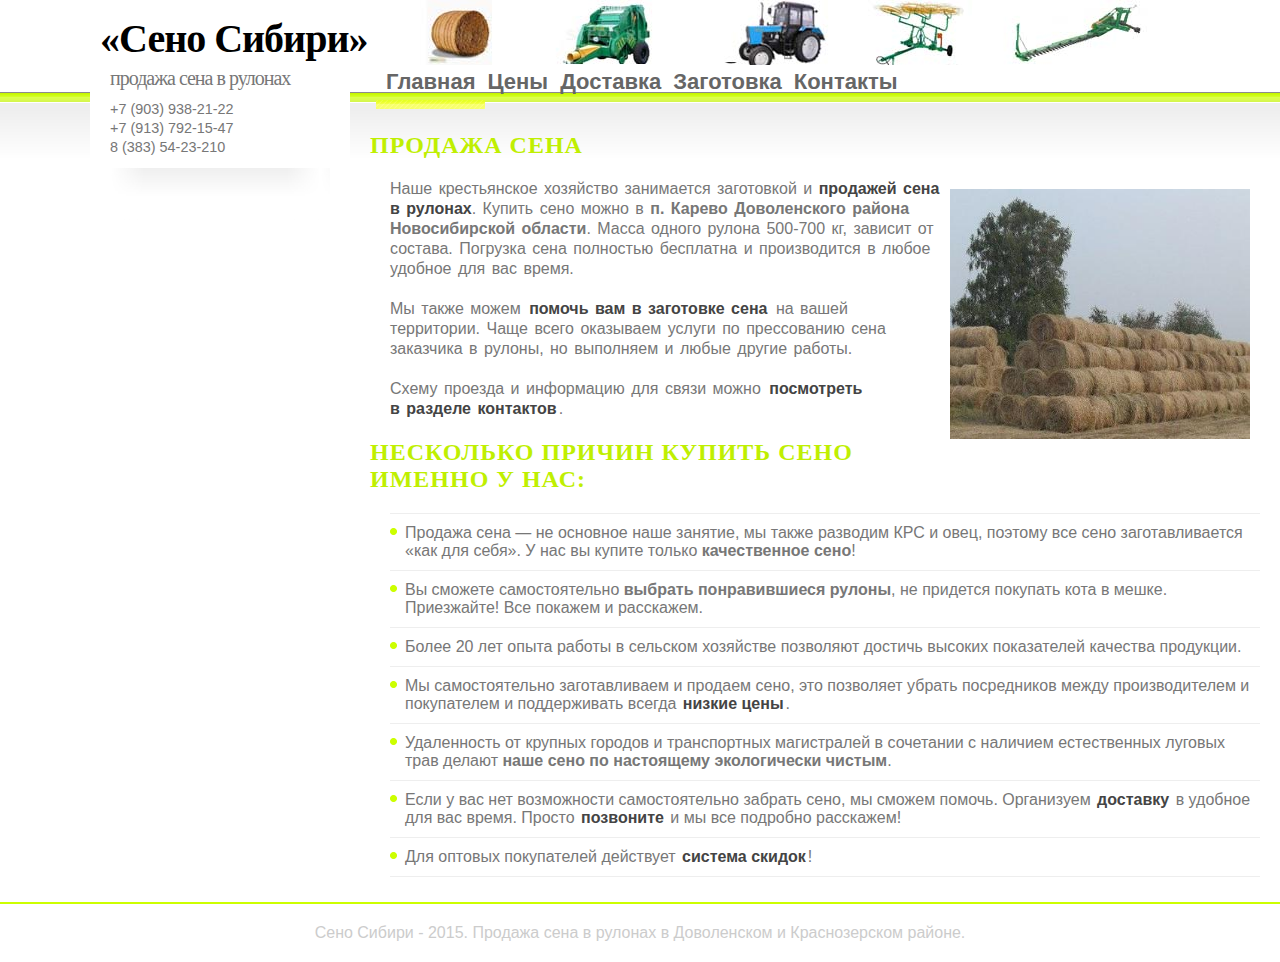
<file: index.html>
<!DOCTYPE html PUBLIC "-//W3C//DTD XHTML 1.1//EN" "http://www.w3.org/TR/xhtml11/DTD/xhtml11.dtd">
<html xmlns="http://www.w3.org/1999/xhtml" xml:lang="en">
<head>
<title>Купить сено в Доволенском и Краснозерском районах | Cено в рулонах</title>
<meta name="description" content="Мы занимаемся продажей сена в рулонах в Новосибирской области. Доставка по Доволенскому и Краснозерскому районам. Для заказа звоните по телефону 83835423210."></meta>
        <meta name="keywords" content="купить сено, цена сена, сено в рулонах, сено в Довольном"></meta>
<meta http-equiv="content-type" content="text/html; charset=utf-8" />
<link rel="stylesheet" href="css/1.css" type="text/css" media="screen,projection" />
</head>
<body>
<div id="container">
  <div id="header">
    <h1><a href="index.html">«Сено Сибири»</a></h1>
    <h3></h3>
  </div>
  <div id="menu">
  <ul id="nav">
    <li><a href="index.html" class="active">Главная</a></li>
    <li><a href="price/index.html"o>Цены</a></li>
    <li><a href="dostavka-sena/index.html">Доставка</a></li>
    <li><a href="zagotovka/index.html">Заготовка</a></li>
    <li><a href="contacts/index.html">Контакты</a></li>
  </ul>
  </div>
  <br class="clear" />
  <div id="sidebar">
    <h1><nobr>продажа сена в рулонах</nobr></h1>
    <p>+7 (903) 938-21-22<br>
       +7 (913) 792-15-47<br>
         8 (383) 54-23-210</p>
    
   <div id="sidebar_bottom"></div>
  </div>
  <div id="content">
    	<h1>Продажа сена</h1>
	<p><img title="Сено в рулоне" src="images/rulons.jpg" alt="Сено в рулоне" style="float: right; margin: 10px;" height="250" width="300" />Наше крестьянское хозяйство занимается заготовкой и <span class="strong" style="color:#444;">продажей сена в рулонах</span>. Купить сено можно в <strong>п. Карево Доволенского района Новосибирской области</strong>. Масса одного рулона 500-700 кг, зависит от состава. Погрузка сена полностью бесплатна и производится в любое удобное для вас время.</p>
	<p>Мы также можем <strong><a title="Заготовка сена" href="zagotovka/index.html">помочь вам в заготовке сена</a></strong> на вашей территории. Чаще всего оказываем услуги по прессованию сена заказчика в рулоны, но выполняем и любые другие работы.</p>
	<p>Схему проезда и информацию для связи можно <strong><a title="Посмотреть схему проезда" href="contacts/index.html">посмотреть в&nbsp;разделе контактов</a></strong>.</p>   
<h2 >Несколько причин купить сено именно у нас:</h2>
<ul>
<li>
Продажа сена — не основное наше занятие, мы также разводим КРС и овец, поэтому все сено заготавливается «как для себя». У нас вы купите только <strong>качественное сено</strong>!
</li>
<li>
Вы сможете самостоятельно <strong>выбрать понравившиеся рулоны</strong>, не придется покупать кота в мешке. Приезжайте! Все покажем и расскажем.
</li>
<li>
Более 20 лет опыта работы в сельском хозяйстве позволяют достичь высоких показателей качества продукции.</li>
<li>
Мы самостоятельно заготавливаем и продаем сено, это позволяет убрать посредников между производителем и покупателем и поддерживать всегда <strong><span class="strong"><a title="Перейти в&nbsp;раздел цен" href="price/index.html">низкие цены</a></strong></span>.

</li>
<li>
Удаленность от крупных городов и транспортных магистралей в сочетании с наличием естественных луговых трав делают <strong>наше сено по настоящему экологически чистым</strong>.
</li>
<li>
Если у вас нет возможности самостоятельно забрать сено, мы сможем помочь. Организуем <strong><a title="Перейти в&nbsp;раздел доставки" href="dostavka-sena/index.html">доставку</a></strong> в удобное для вас время. Просто <strong><a title="Перейти в&nbsp;раздел контактов" href="contacts/index.html">позвоните</a></strong> и мы все подробно расскажем!
</li>

<li>
Для оптовых покупателей действует <strong><a title="Перейти в&nbsp;раздел цен" href="price/index.html">система скидок</a></strong>!
</li>
</ul>
</div>

<!-- Yandex.Metrika counter -->
<script type="text/javascript">
(function (d, w, c) {
    (w[c] = w[c] || []).push(function() {
            try {
                        w.yaCounter30207909 = new Ya.Metrika({id:30207909,
                                            webvisor:true,
                                                                clickmap:true,
                                                                                    trackLinks:true,
                                                                                                        accurateTrackBounce:true});
                                                                                                                } catch(e) { }
                                                                                                                    });

    var n = d.getElementsByTagName("script")[0],
            s = d.createElement("script"),
                    f = function () { n.parentNode.insertBefore(s, n); };
                        s.type = "text/javascript";
                            s.async = true;
                                s.src = (d.location.protocol == "https:" ? "https:" : "http:") + "//mc.yandex.ru/metrika/watch.js";

    if (w.opera == "[object Opera]") {
            d.addEventListener("DOMContentLoaded", f, false);
                } else { f(); }
                })(document, window, "yandex_metrika_callbacks");
                </script>
                <noscript><div><img src="//mc.yandex.ru/watch/30207909" style="position:absolute; left:-9999px;" alt="" /></div></noscript>
                <!-- /Yandex.Metrika counter -->

</div>
</div>
<div id="footer">
Сено Сибири - 2015. Продажа сена в рулонах в Доволенском и Краснозерском районе.
</div>
</body>
</html>
</file>
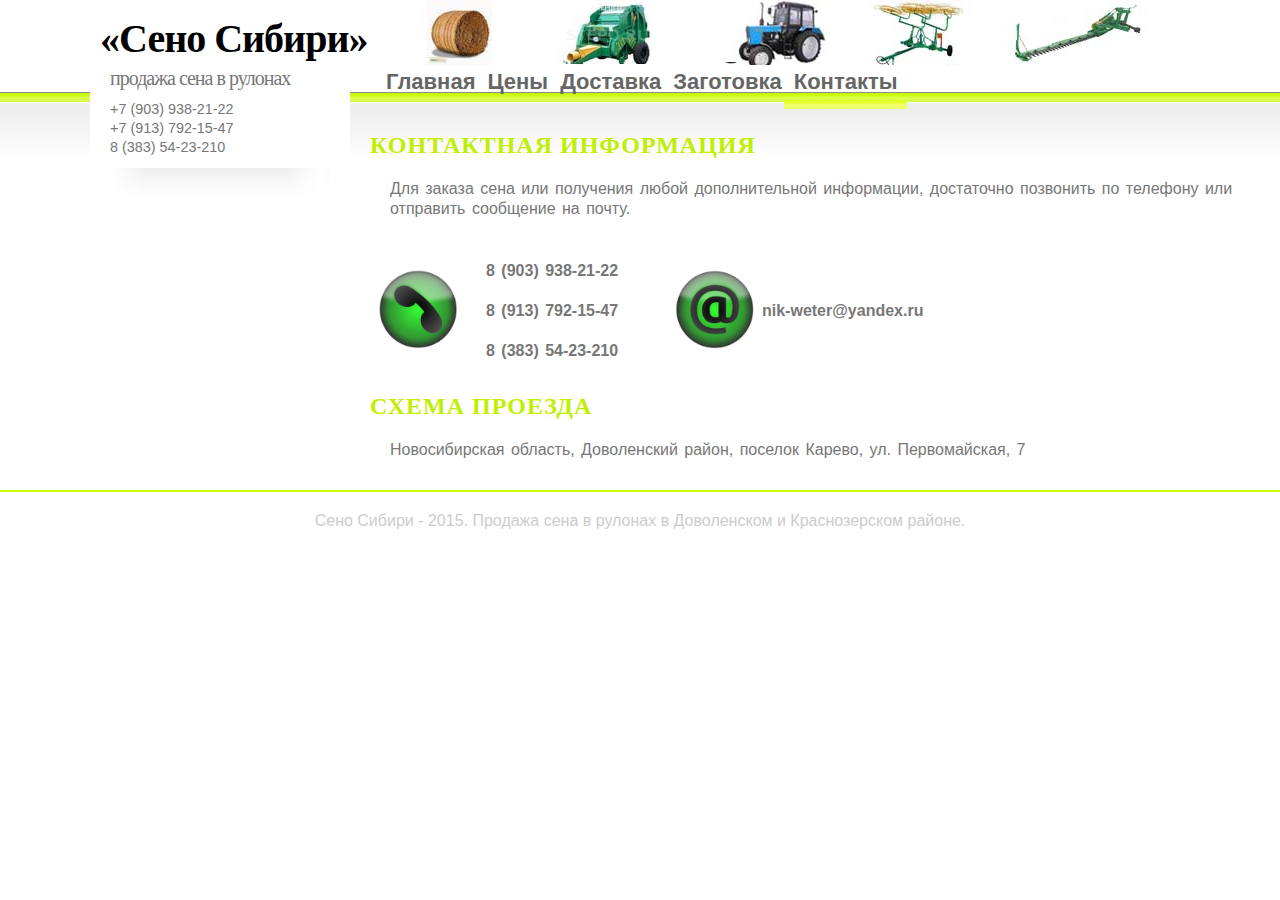
<file: contacts/index.html>
<!DOCTYPE html PUBLIC "-//W3C//DTD XHTML 1.1//EN" "http://www.w3.org/TR/xhtml11/DTD/xhtml11.dtd">
<html xmlns="http://www.w3.org/1999/xhtml" xml:lang="en">
<head>
<title>Где купить сена | Продажа сена в Новосибирской области</title>
<meta name="description" content="Где купить сено в Новосибирской области? В поселке Карево Доволенского района! Продажа сена в рулонах. Доставка. Для заказа звоните по телефону 83835423210"></meta>
        <meta name="keywords" content="где купить сено, сено в рулонах, сено Довольное, сено Краснозерское"></meta>
<meta http-equiv="content-type" content="text/html; charset=utf-8" />
<link rel="stylesheet" href="../css/1.css" type="text/css" media="screen,projection" />
</head>
<body>
<div id="container">
  <div id="header">
    <h1><a href="index.html">«Сено Сибири»</a></h1>
    <h3></h3>
  </div>
  <div id="menu">
  <ul id="nav">
    <li><a href="../index.html">Главная</a></li>
    <li><a href="../price/index.html"o>Цены</a></li>
    <li><a href="../dostavka-sena/index.html">Доставка</a></li>
    <li><a href="../zagotovka/index.html">Заготовка</a></li>
    <li><a href="index.html" class="active">Контакты</a></li>
  </ul>
  </div>
  <br class="clear" />
  <div id="sidebar">
    <h1><nobr>продажа сена в рулонах</nobr></h1>
   <p>+7 (903) 938-21-22<br>
      +7 (913) 792-15-47<br>
       8 (383) 54-23-210</p> 
    
   <div id="sidebar_bottom"></div>
  </div>
  <div id="content">
   <h1>Контактная информация</h1>
  <p>Для заказа сена&nbsp;или получения любой дополнительной информации, достаточно позвонить по&nbsp;телефону&nbsp;или отправить сообщение на&nbsp;почту.</p>
  <table border="0">
  <tbody>
  <tr>
  <td><img style="margin: 6px;" alt="Заказ по&nbsp;телефону" src="../images/phone.jpg" height="80" width="80" /></td>
  <td width="200">
  <p><strong>8<span style="margin-right: 0.3em"> </span> <span style="margin-left: -0.3em">(903</span>) 938-21-22</strong></p>
  <p><strong>8<span style="margin-right: 0.3em"> </span> <span style="margin-left: -0.3em">(913</span>) 792-15-47</strong></p>
  <p><strong>8<span style="margin-right: 0.3em"> </span> <span style="margin-left: -0.3em">(383</span>) 54-23-210</strong></p>
  </td>
  <td><img style="margin: 6px;" alt="Заявка по&nbsp;почте" src="../images/mail.jpg" height="80" width="80" /></td>
  <td><strong>nik-weter@yandex.ru</strong></td>
  </tr>
  </tbody>
  </table>
  <h1>Схема проезда</h1>
  <p>Новосибирская область, Доволенский район, поселок Карево, ул. Первомайская, 7</p>
  <p>
  <script type="text/javascript" charset="utf-8" src="https://api-maps.yandex.ru/services/constructor/1.0/js/?sid=UF57NQQlDleENdWjFl9ldAAf7GFYnc5g&width=600&height=450"></script></p>
  <p></p>

<!-- Yandex.Metrika counter -->
<script type="text/javascript">
(function (d, w, c) {
    (w[c] = w[c] || []).push(function() {
            try {
                        w.yaCounter30207909 = new Ya.Metrika({id:30207909,
                                            webvisor:true,
                                                                clickmap:true,
                                                                                    trackLinks:true,
                                                                                                        accurateTrackBounce:true});
                                                                                                                } catch(e) { }
                                                                                                                    });

    var n = d.getElementsByTagName("script")[0],
            s = d.createElement("script"),
                    f = function () { n.parentNode.insertBefore(s, n); };
                        s.type = "text/javascript";
                            s.async = true;
                                s.src = (d.location.protocol == "https:" ? "https:" : "http:") + "//mc.yandex.ru/metrika/watch.js";

    if (w.opera == "[object Opera]") {
            d.addEventListener("DOMContentLoaded", f, false);
                } else { f(); }
                })(document, window, "yandex_metrika_callbacks");
                </script>
                <noscript><div><img src="//mc.yandex.ru/watch/30207909" style="position:absolute; left:-9999px;" alt="" /></div></noscript>
                <!-- /Yandex.Metrika counter -->

    </div>
</div>
<div id="footer">
Сено Сибири - 2015. Продажа сена в рулонах в Доволенском и Краснозерском районе.
</div>
</body>
</html>
</file>
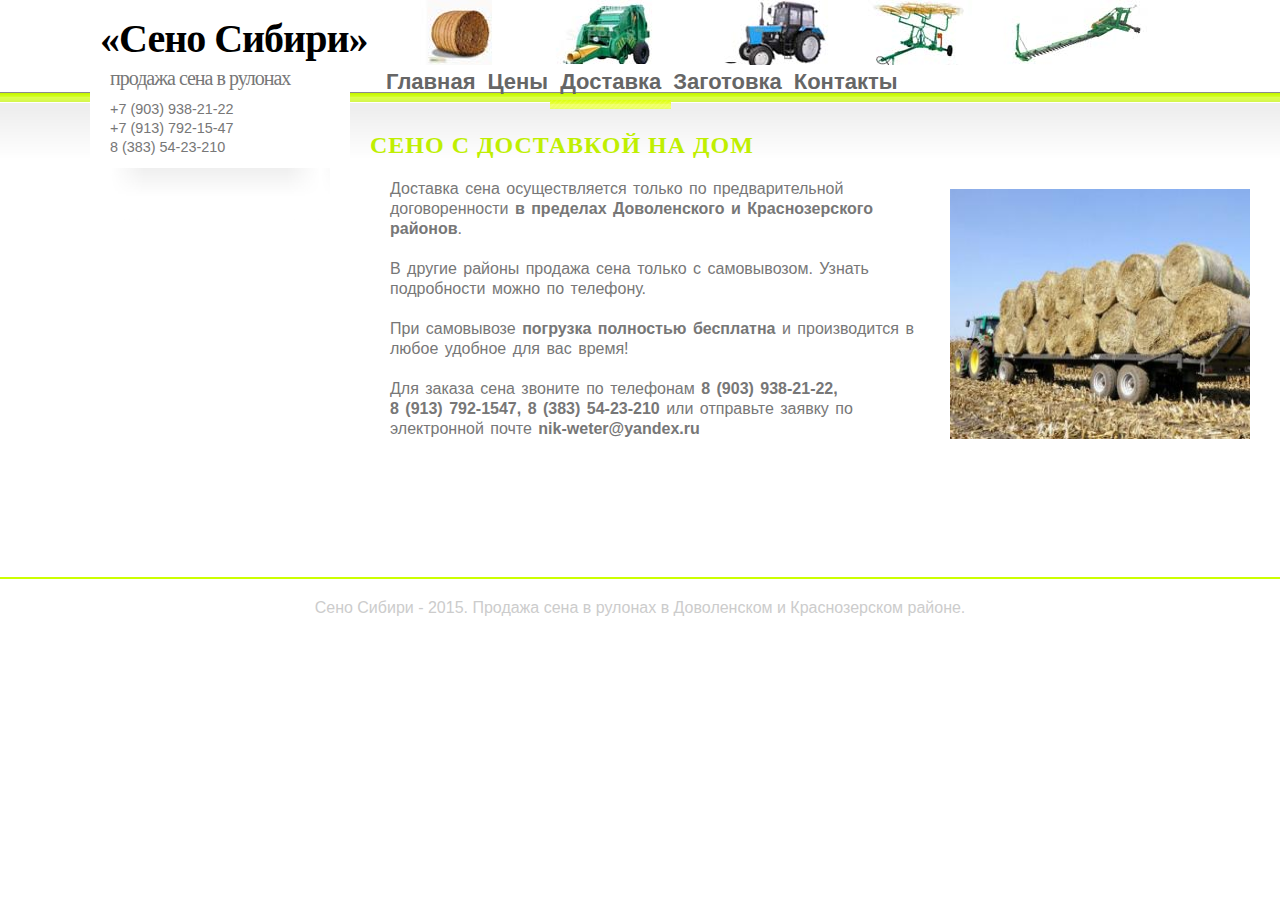
<file: dostavka-sena/index.html>
<!DOCTYPE html PUBLIC "-//W3C//DTD XHTML 1.1//EN" "http://www.w3.org/TR/xhtml11/DTD/xhtml11.dtd">
<html xmlns="http://www.w3.org/1999/xhtml" xml:lang="en">
<head>
<title>Доставка сена в Довольное и Краснозерку | Сено в Новосибирске</title>
<meta name="description" content="Доставка сена в рулонах. Довольное, Краснозерка, Баклуши, Казанак, Волчанка, Плеханово, Полойка, Конево."></meta>
        <meta name="keywords" content="сено в рулонах, сено в Довольном, сено в Краснозерское"></meta>
<meta http-equiv="content-type" content="text/html; charset=utf-8" />
<link rel="stylesheet" href="../css/1.css" type="text/css" media="screen,projection" />
</head>
<body>
<div id="container">
  <div id="header">
    <h1><a href="../index.html">«Сено Сибири»</a></h1>
    <h3></h3>
  </div>
  <div id="menu">
  <ul id="nav">
    <li><a href="../index.html">Главная</a></li>
    <li><a href="../price/index.html">Цены</a></li>
    <li><a href="index.html" class="active">Доставка</a></li>
    <li><a href="../zagotovka/index.html">Заготовка</a></li>
    <li><a href="../contacts/index.html">Контакты</a></li>
  </ul>
  </div>
  <br class="clear" />
  <div id="sidebar">
    <h1><nobr>продажа сена в рулонах</nobr></h1>
  <p>+7 (903) 938-21-22<br>
     +7 (913) 792-15-47<br>
      8 (383) 54-23-210</p>

   <div id="sidebar_bottom"></div>
  </div>
  <div id="content">
    <h1>Сено с&nbsp;доставкой на&nbsp;дом</h1>
	<p><img title="Сено в рулоне" src="../images/dostavka.jpg" alt="Сено в рулоне" style="float: right; margin: 10px;" height="250" width="300" /></p>
	<p>Доставка сена осуществляется только по предварительной договоренности <strong>в пределах Доволенского и Краснозерского районов</strong>.</p>
	<p>В другие районы продажа сена только с самовывозом. Узнать подробности можно по телефону.</p>
	<p>При самовывозе <strong>погрузка полностью бесплатна</strong> и производится в любое удобное для вас время!</p>
	<p>Для заказа сена звоните по телефонам <span class="strong">8 (903) 938-21-22,<br> 8 (913) 792-1547, 8 (383) 54-23-210</span> или отправьте заявку по электронной почте <span class="strong">nik-weter@yandex.ru</span></p>
	<br>
	<br>
	<br>
	<br>
	<br> &nbsp;&nbsp;&nbsp;&nbsp;&nbsp;&nbsp;&nbsp;&nbsp;&nbsp;&nbsp;&nbsp;&nbsp;&nbsp;&nbsp;&nbsp;&nbsp;&nbsp;&nbsp;&nbsp;&nbsp;&nbsp;&nbsp;&nbsp;&nbsp;&nbsp;&nbsp;&nbsp;&nbsp;&nbsp;
 </div>
<!-- Yandex.Metrika counter -->
<script type="text/javascript">
(function (d, w, c) {
    (w[c] = w[c] || []).push(function() {
            try {
                        w.yaCounter30207909 = new Ya.Metrika({id:30207909,
                                            webvisor:true,
                                                                clickmap:true,
                                                                                    trackLinks:true,
                                                                                                        accurateTrackBounce:true});
                                                                                                                } catch(e) { }
                                                                                                                    });

    var n = d.getElementsByTagName("script")[0],
            s = d.createElement("script"),
                    f = function () { n.parentNode.insertBefore(s, n); };
                        s.type = "text/javascript";
                            s.async = true;
                                s.src = (d.location.protocol == "https:" ? "https:" : "http:") + "//mc.yandex.ru/metrika/watch.js";

    if (w.opera == "[object Opera]") {
            d.addEventListener("DOMContentLoaded", f, false);
                } else { f(); }
                })(document, window, "yandex_metrika_callbacks");
                </script>
                <noscript><div><img src="//mc.yandex.ru/watch/30207909" style="position:absolute; left:-9999px;" alt="" /></div></noscript>
                <!-- /Yandex.Metrika counter -->
</div>
<div id="footer">
Сено Сибири - 2015. Продажа сена в рулонах в Доволенском и Краснозерском районе.
</div>
</body>
</html>
</file>
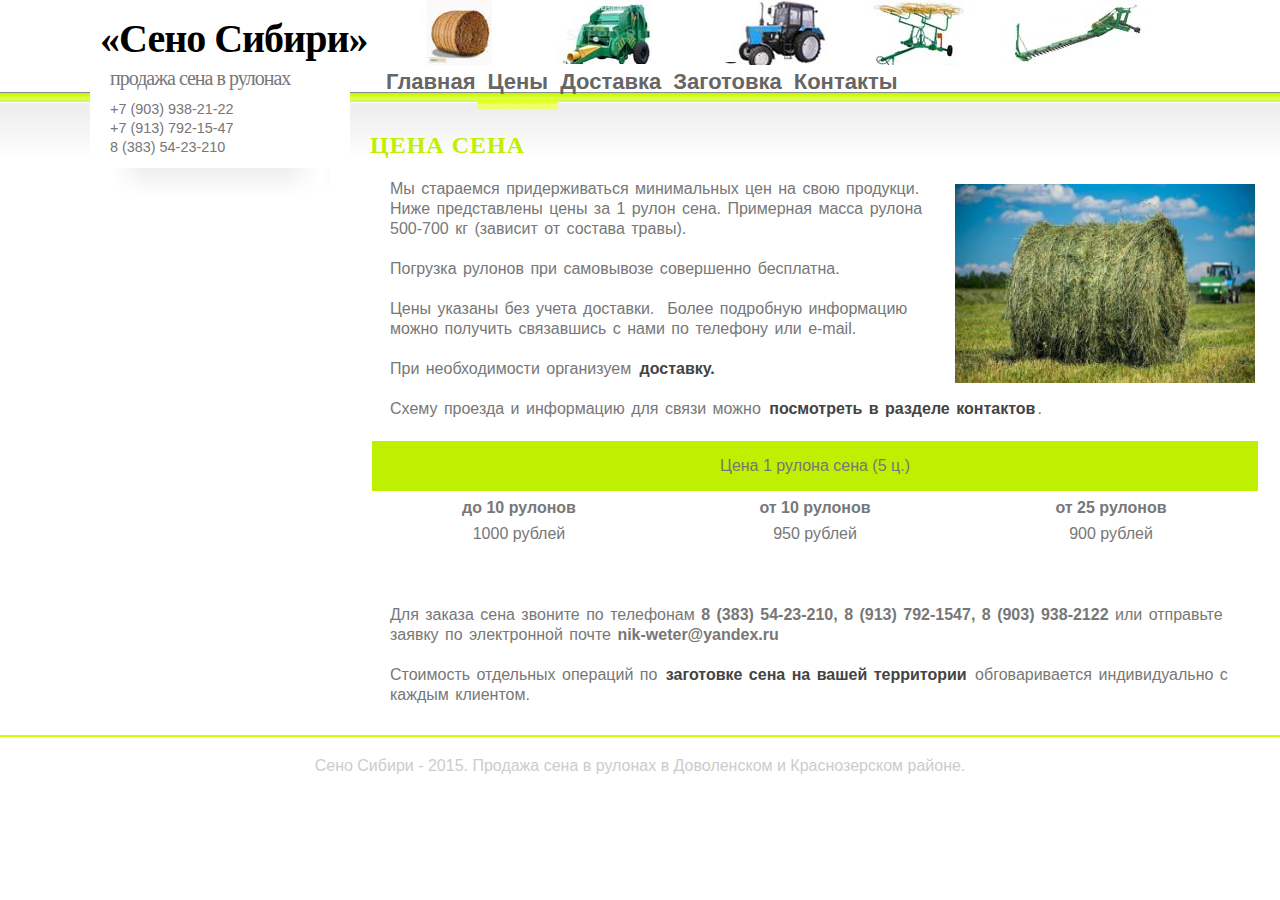
<file: price/index.html>
<!DOCTYPE html PUBLIC "-//W3C//DTD XHTML 1.1//EN" "http://www.w3.org/TR/xhtml11/DTD/xhtml11.dtd">
<html xmlns="http://www.w3.org/1999/xhtml" xml:lang="en">
<head>
<title>Цена сена в Новосибирской области </title>
<meta name="description" content="Низкая цена сена в рулонах. Скидки оптовым покупателеям. Доставляем сено в Довольное и Краснозерское."></meta>
        <meta name="keywords" content="продажа сена, стоимость сена, сено в рулонах, сено в Довольном"></meta>
<meta http-equiv="content-type" content="text/html; charset=utf-8" />
<link rel="stylesheet" href="../css/1.css" type="text/css" media="screen,projection" />
</head>
<body>
<div id="container">
  <div id="header">
    <h1><a href="../index.html">«Сено Сибири»</a></h1>
    <h3></h3>
  </div>
  <div id="menu">
  <ul id="nav">
    <li><a href="../index.html">Главная</a></li>
    <li><a href="index.html" class="active">Цены</a></li>
    <li><a href="../dostavka-sena/index.html">Доставка</a></li>
    <li><a href="../zagotovka/index.html">Заготовка</a></li>
    <li><a href="../contacts/index.html">Контакты</a></li>
  </ul>
  </div>
  <br class="clear" />
  <div id="sidebar">
    <h1><nobr>продажа сена в рулонах</nobr></h1>
   <p>+7 (903) 938-21-22<br>
      +7 (913) 792-15-47<br>
       8 (383) 54-23-210</p> 
   <div id="sidebar_bottom"></div>
  </div>
  <div id="content">
    <h1>Цена сена</h1>
<p><img src="../images/seno.jpg" alt="Цена сена в рулоне" title="Цена сена в рулоне" style="float: right; margin: 5px;" height="199" width="300" />Мы стараемся придерживаться минимальных цен на свою продукци. Ниже представлены цены за 1 рулон сена. Примерная масса рулона 500-700 кг (зависит от состава травы).</p>
<p>Погрузка рулонов при самовывозе совершенно бесплатна. </p>
<p>Цены указаны без учета доставки.&nbsp; Более подробную информацию можно получить связавшись с нами по телефону или e-mail.</p>
<p>При необходимости организуем <strong><a href="../dostavka-sena/index.html">доставку.</a></strong></p>

<p>Схему проезда и информацию для связи можно <strong><a title="Посмотреть схему проезда" href="../contacts/index.html">посмотреть в разделе контактов</a></strong>.</p><table style="width: 100%;" border="0" bordercolor="#FFFFFF" > 
	<tbody>
	<tr height="50px">
	<td colspan="4" style="text-align: center; background-color: #BFEF01;"><span style="font-size: medium;">Цена 1 рулона сена (5 ц.)<br /></span></td>
	</tr>
	<tr height="30px">
	<td style="text-align: center;" align="center" width="130"><span style="font-size: medium;"><strong>до 10 рулонов<br /></strong></span></td>
	<td style="text-align: center;" align="center" width="130"><span style="font-size: medium;"><strong>от 10 рулонов<br /></strong></span></td>
	<td align="center" width="130"><span style="font-size: medium;"><strong>от 25 рулонов<br /></strong></span></td>
	</tr>
	<tr >
	<td align="center"><span style="font-size: medium;">1000 рублей</span></td>
	<td align="center"><span style="font-size: medium;">950 рублей</span></td>
	<td align="center"><span style="font-size: medium;">900 рублей</span></td>
	</tr>
	</tbody>
	</table>
	<p>&nbsp;</p>
	<p>Для заказа сена звоните по телефонам <strong><span class="strong">8 (383) 54-23-210, 8 (913) 792-1547, 8 (903) 938-2122</span></strong> или отправьте заявку по электронной почте <strong><span class="strong">nik-weter@yandex.ru</span></strong></p>

	<p>Стоимость отдельных операций по <strong><a title="Помощь в заготовке сена" href="../zagotovka/index.html">заготовке сена на вашей территории</a></strong> обговаривается индивидуально с каждым клиентом. </p>	
	
	</div>
	<div>

<!-- Yandex.Metrika counter -->
<script type="text/javascript">
(function (d, w, c) {
    (w[c] = w[c] || []).push(function() {
            try {
                        w.yaCounter30207909 = new Ya.Metrika({id:30207909,
                                            webvisor:true,
                                                                clickmap:true,
                                                                                    trackLinks:true,
                                                                                                        accurateTrackBounce:true});
                                                                                                                } catch(e) { }
                                                                                                                    });

    var n = d.getElementsByTagName("script")[0],
            s = d.createElement("script"),
                    f = function () { n.parentNode.insertBefore(s, n); };
                        s.type = "text/javascript";
                            s.async = true;
                                s.src = (d.location.protocol == "https:" ? "https:" : "http:") + "//mc.yandex.ru/metrika/watch.js";

    if (w.opera == "[object Opera]") {
            d.addEventListener("DOMContentLoaded", f, false);
                } else { f(); }
                })(document, window, "yandex_metrika_callbacks");
                </script>
                <noscript><div><img src="//mc.yandex.ru/watch/30207909" style="position:absolute; left:-9999px;" alt="" /></div></noscript>
                <!-- /Yandex.Metrika counter -->


    </div>
</div>
<div id="footer">
Сено Сибири - 2015.  Продажа сена в рулонах в Доволенском и Краснозерском районе.
</div>
</body>
</html>
</file>
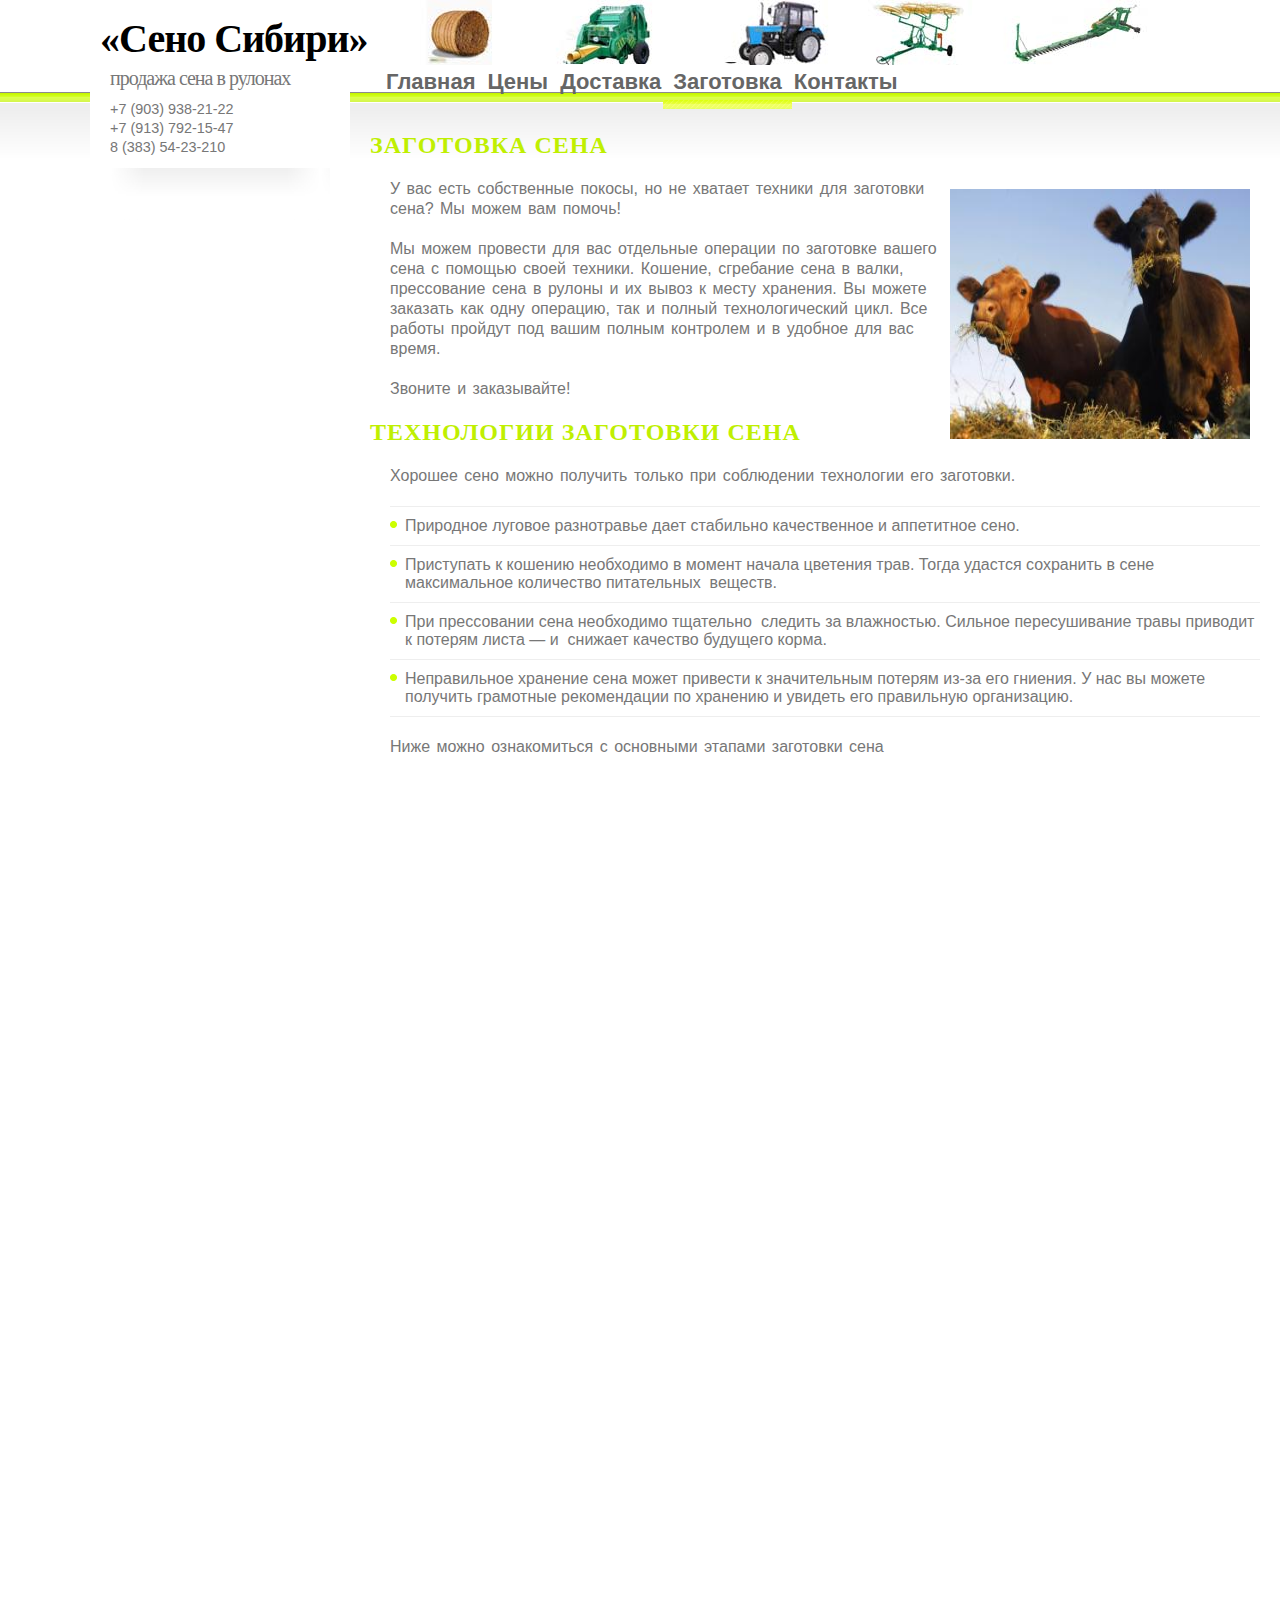
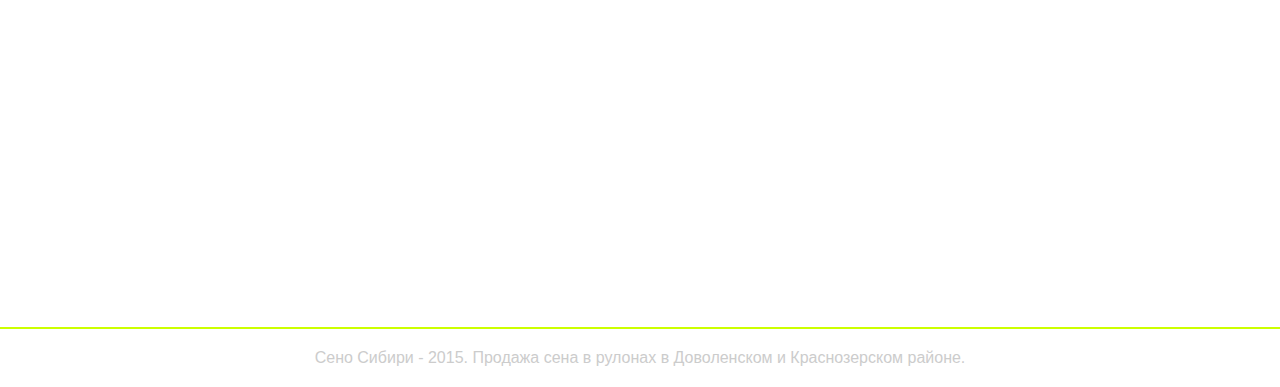
<file: zagotovka/index.html>
<!DOCTYPE html PUBLIC "-//W3C//DTD XHTML 1.1//EN" "http://www.w3.org/TR/xhtml11/DTD/xhtml11.dtd">
<html xmlns="http://www.w3.org/1999/xhtml" xml:lang="en">
<head>
<title>Нанять сенозаготовительную технику | Заготовка сена</title>
<meta name="description" content="У нас можно нанять технику для заготовки сена на вашей территоррии. Косилка, грабли, пресс-подборщик, погрузчик. Для заказа звоните по телефону 83835423210"></meta>
        <meta name="keywords" content="купить сено, сено в рулонах, сено в Доволенском районе, сено в Краснозерском районе"></meta>
<meta http-equiv="content-type" content="text/html; charset=utf-8" />
<link rel="stylesheet" href="../css/1.css" type="text/css" media="screen,projection" />
</head>
<body>
<div id="container">
  <div id="header">
    <h1><a href="index.html">«Сено Сибири»</a></h1>
    <h3></h3>
  </div>
  <div id="menu">
  <ul id="nav">
    <li><a href="../index.html" class=>Главная</a></li>
    <li><a href="../price/index.html"o>Цены</a></li>
    <li><a href="../dostavka-sena/index.html">Доставка</a></li>
    <li><a href="index.html" class="active">Заготовка</a></li>
    <li><a href="../contacts/index.html">Контакты</a></li>
  </ul>
  </div>
  <br class="clear" />
  <div id="sidebar">
    <h1><nobr>продажа сена в рулонах</nobr></h1>
   <p>+7 (903) 938-21-22<br>
      +7 (913) 792-15-47<br>
       8 (383) 54-23-210</p>

   <div id="sidebar_bottom"></div>
  </div>
  <div id="content">
    <h1>Заготовка сена</h1>
	<p><img title="Сено в рулоне" src="../images/cows.jpg" alt="Сено в рулоне" style="float: right; margin: 10px;" height="250" width="300" />
	<p>У вас есть собственные покосы, но не хватает техники для заготовки сена? Мы можем вам помочь!</p>
	<p>Мы можем провести для вас отдельные операции по заготовке вашего сена с помощью своей техники. Кошение, сгребание сена в валки, прессование сена в рулоны и их вывоз к месту хранения. Вы можете заказать как одну операцию, так и полный технологический цикл. Все работы пройдут под вашим полным контролем и в удобное для вас время.</p> <p>Звоните и заказывайте!</p>
<h2>Технологии заготовки сена</h2>
<p>Хорошее сено можно получить только при&nbsp;соблюдении технологии его&nbsp;заготовки.</p>
<ul>
<li>Природное луговое разнотравье&nbsp;дает стабильно качественное&nbsp;и аппетитное сено.</li>
<li>Приступать к кошению&nbsp;необходимо в момент начала цветения трав. Тогда&nbsp;удастся&nbsp;сохранить в сене максимальное количество питательных &nbsp;веществ.</li>
<li>При прессовании сена необходимо тщательно &nbsp;следить&nbsp;за влажностью. Сильное пересушивание травы приводит к потерям листа&nbsp;&mdash; и&nbsp; снижает качество будущего корма.</li>
<li>Неправильное хранение сена может привести к значительным потерям из-за его гниения.&nbsp;У нас вы можете получить грамотные рекомендации по хранению и увидеть его правильную организацию.</li>
</ul>
<p>Ниже можно ознакомиться с основными этапами заготовки сена</p>
<p><iframe width="640" height="360" style="display: block; margin-left: auto; margin-right: auto;" src="https://www.youtube.com/embed/D3sZhQezalY" frameborder="0" allowfullscreen></iframe></p>

<p><iframe width="640" height="360" style="display: block; margin-left: auto; margin-right: auto;" src="https://www.youtube.com/embed/xnqw-zaMhho" frameborder="0" allowfullscreen></iframe>

<p><iframe width="640" height="360" style="display: block; margin-left: auto; margin-right: auto;" src="https://www.youtube.com/embed/J3lYRiiF0sc" frameborder="0" allowfullscreen=""></iframe></p></div>
     </div>

<!-- Yandex.Metrika counter -->
<script type="text/javascript">
(function (d, w, c) {
    (w[c] = w[c] || []).push(function() {
            try {
                        w.yaCounter30207909 = new Ya.Metrika({id:30207909,
                                            webvisor:true,
                                                                clickmap:true,
                                                                                    trackLinks:true,
                                                                                                        accurateTrackBounce:true});
                                                                                                                } catch(e) { }
                                                                                                                    });

    var n = d.getElementsByTagName("script")[0],
            s = d.createElement("script"),
                    f = function () { n.parentNode.insertBefore(s, n); };
                        s.type = "text/javascript";
                            s.async = true;
                                s.src = (d.location.protocol == "https:" ? "https:" : "http:") + "//mc.yandex.ru/metrika/watch.js";

    if (w.opera == "[object Opera]") {
            d.addEventListener("DOMContentLoaded", f, false);
                } else { f(); }
                })(document, window, "yandex_metrika_callbacks");
                </script>
                <noscript><div><img src="//mc.yandex.ru/watch/30207909" style="position:absolute; left:-9999px;" alt="" /></div></noscript>
                <!-- /Yandex.Metrika counter -->


</div>
<div id="footer">
Сено Сибири - 2015. Продажа сена в рулонах в Доволенском и Краснозерском районе.
</div>
</body>
</html>
</file>
<file: css/1.css>
/* CSS Document */

body {
	overflow-y: scroll;
	background-color:#fff;
	background-image:url(../images/backgrounds/body.jpg);
	background-position:top;
	background-repeat:repeat-x;
	font-family:Verdana, Arial, Helvetica, sans-serif;
	font-size:100%;
	color:#777;
	margin:0;
}

* {
	padding:0;
	margin:0
}

#container {
	width:1100px;
	margin:0 auto 0 auto;
}

#header {
	height:69px;
}

#header h1 {
	font-family:Century Gothic, "Trebuchet MS", Tahoma, Verdana;
	font-size:250%;
	color:#333;
	letter-spacing:-1px;
	padding:15px 50px 0 10px;
	float:left;
}
#header h1 a {
	color:#000;
	text-decoration:none;
}
#header h3 {
	padding:0px 0 0px 0px;
	font-size:100%;
	color:#ccc;
	font-weight:normal;
	margin: 0 0 0 290px; /* Adjust this value for the space between the site title and the slogan */
	height: 65px;
	background: url(../../images/fon_top.jpg) no-repeat;
	
}
#sidebar_bottom {
	background-image:url(../images/backgrounds/sidebarbottom.jpg);
	height:53px;
}

#menu {
	width:500px;
	position: absolute;
	top:100;
	left:50%;
	font-size:22px;
}
#nav {
	width:700px;
	position: relative;
	margin:0 10px 0 0;
	padding:0;
	float:left;
	right:52%;
}

#nav li {
	margin:-10px;
	padding:5px;
	list-style:none;
	float:left;
	display:inline-block;
	vertical-align:top;
}

#nav li a {
	display:block;
	padding:5px 10px 14px 10px;
	margin:0 1px 0 1px;
	color:#666;
	text-decoration:none;
	font-weight:bold;
}

#nav li a:hover, .active {
	background-image:url(../images/backgrounds/menu_a_hover.gif);
	background-position:bottom;
	background-repeat:repeat-x;
	color:#000;
}
.clear {
	clear:both;
}

#sidebar {
	width:220px;
	background-color:#fff;
	padding:0px 20px 10px 20px;
	float:left;
	margin:-20px 0 0 0;
}

#content {
	
	margin:25px 0 0 270px;
	padding:10px 10px 10px 10px;
	width:890px;
}

#content h1 {
	font-family:"Trebuchet MS", Tahoma, Verdana;
	font-size:24px;
	text-transform:uppercase;
	letter-spacing:1px;
	margin:10px 0 20px 0;
	color:#BFEF01;
}
#content h2 {
	font-family:"Trebuchet MS", Tahoma, Verdana;
	font-size:24px;
	text-transform:uppercase;
	letter-spacing:1px;
	margin:10px 0 20px 0;
	color:#BFEF01;
}

#content p {
	line-height:20px;
	word-spacing:2px;
	padding:0 0 0 20px;
	text-indent:0px;
	margin:20px 0 20px 0;
}
#content ul {
	margin:15px 0 15px 20px;
	padding:0;
	border-top:1px solid #eee;
}

#content li {
	margin:10px 0 10px 0;
	padding:0 0 10px 15px;
	list-style:none;
	border-bottom:1px solid #eee;
	background-image:url(../images/backgrounds/li.gif);
	background-position:top left;
	background-repeat:no-repeat;
}
#content #sideblock {
	width:180px;
	padding:10px;
	background-color:#fff;
	float:right;
	font-size:90%;
	margin:0 0 0 20px;

}
.strong {
	font-weight: bold;
}
.sidebarfooter {
	background-color:#eee;
	text-align:left;
	padding:7px 5px 7px 5px;
	font-size:80%;
}
.sidebarfooter a {
	background-color:#f6f6f6;
	padding:3px;
	text-decoration:none;
}
.sidebarfooter a:hover {
	color:#000;
	background-color:#fff;
}
#content #sideblock h1 {
	text-transform:none;
	font-size:120%;
	color:#000;
	margin:0;
	letter-spacing:0;
}
#sideblock p {
	text-indent:0;
	line-height:17px;
	padding:5px;
	margin:5px 0 5px 0;
	color:#bbb;
}
#sideblock ul {
	margin:0 0 5px 5px;
	border:none;
}
#sideblock li {
	margin: 0;
	background-image:none;
	padding:0;
	border:none;
}
#sideblock li a {
	text-decoration:none;
	display:block;
	background-color:#fff;
	padding:5px 5px 5px 10px;
	color:#888;
}
#sideblock li a:hover {
	background-color:#f9f9f9;
	color:#666;
	background-image:url(../images/backgrounds/sideblock_li_a_hover.gif);
	background-position:left;
	background-repeat:no-repeat;
}
blockquote {
	background-image:url(../images/backgrounds/bq.jpg);
	background-position:top;
	background-repeat:repeat-x;
	padding:5px 35px 5px 5px;
	border:1px solid #eee;
	font-family:"Trebuchet MS", Tahoma, Verdana;
}

#content a {
	color:#444;
	padding:2px;
	text-decoration:none;
}
#content a:hover {
		background-color:#EBFF99;
		color:#000;
}
a:hover {
	text-decoration:none;
}
#sidebar a {
	color:#333;
}

#sidebar h1 {
	font-family:Century Gothic, "Trebuchet MS", Tahoma, Verdana;
	font-size:20px;
	color:#777;
	font-weight:normal;
	letter-spacing:-1px;
}

#sidebar p {
	font-size:90%;
	line-height:19px;
	margin:10px 0 10px 0;
}

#footer {
	padding:20px;
	border-top:2px solid #ccff00;
	color:#ccc;
	text-align:center;
}
#footer a {
	color:#999;
}
</file>
